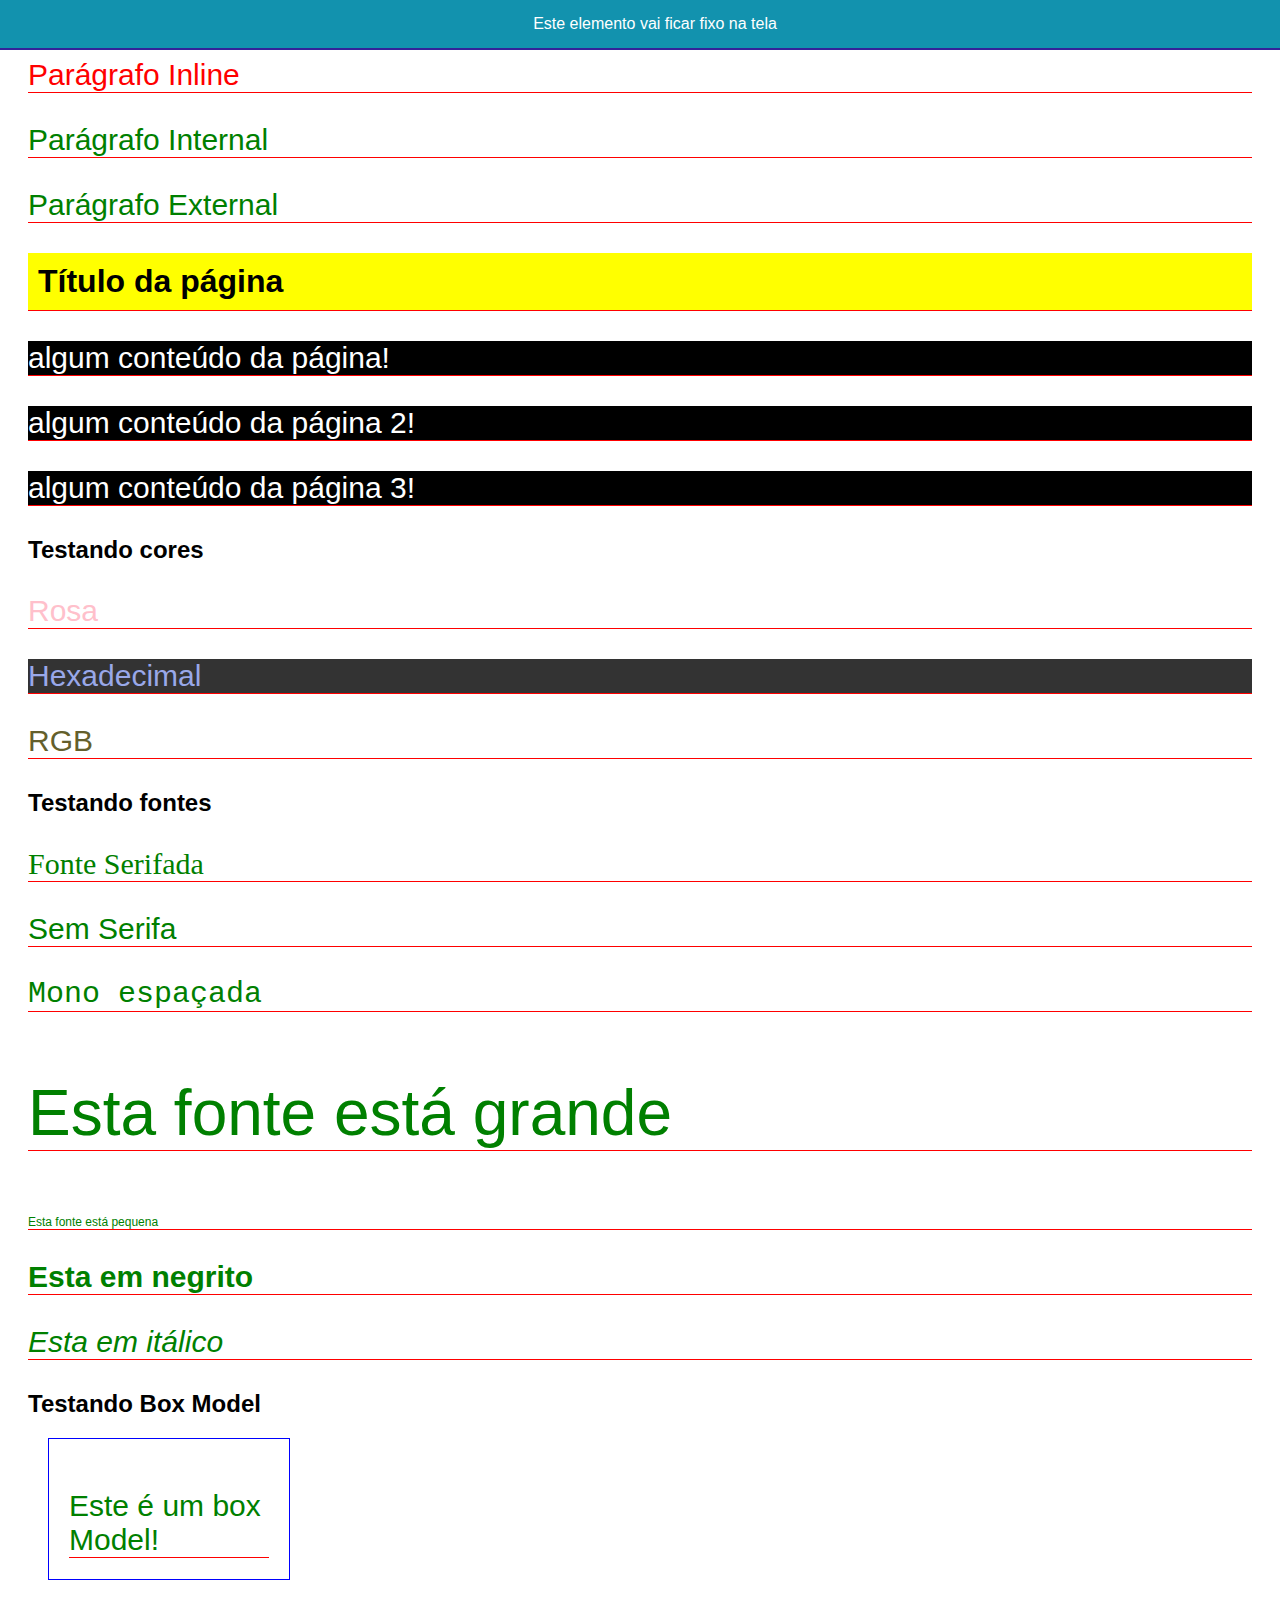
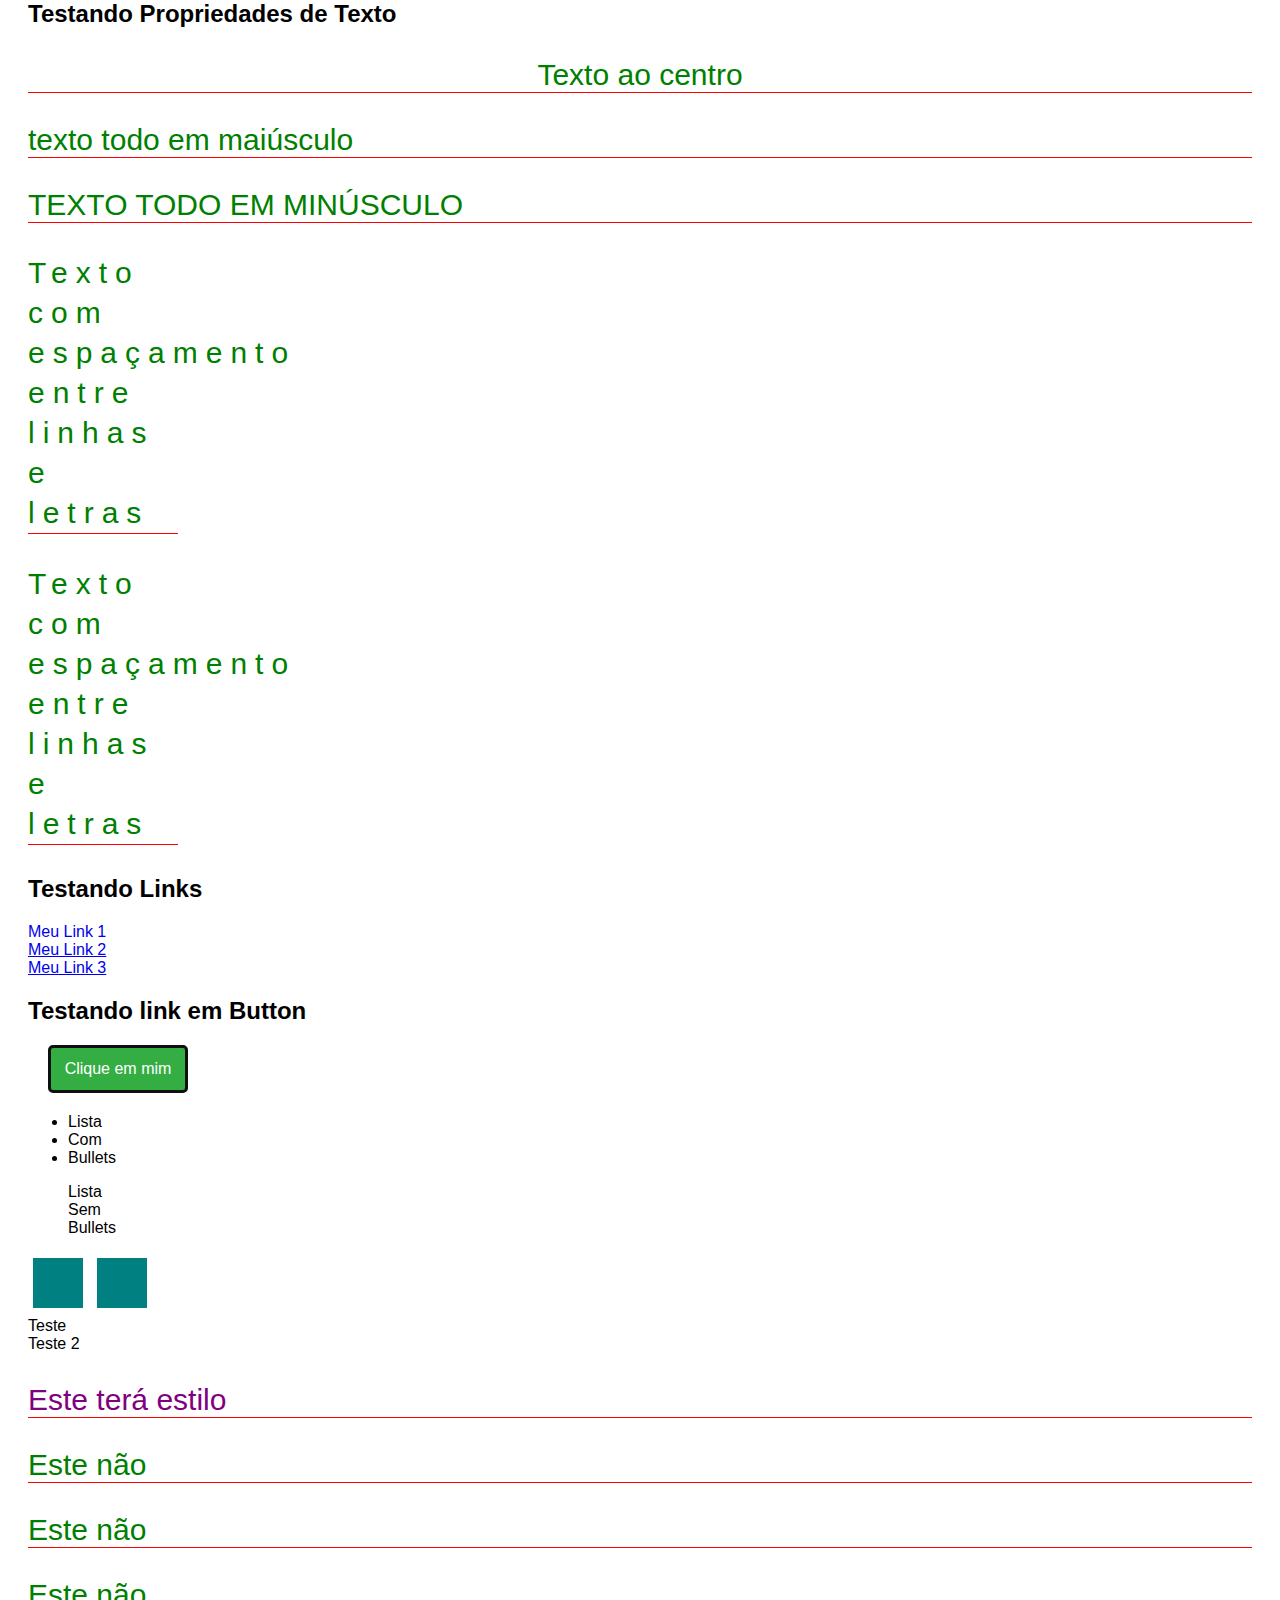
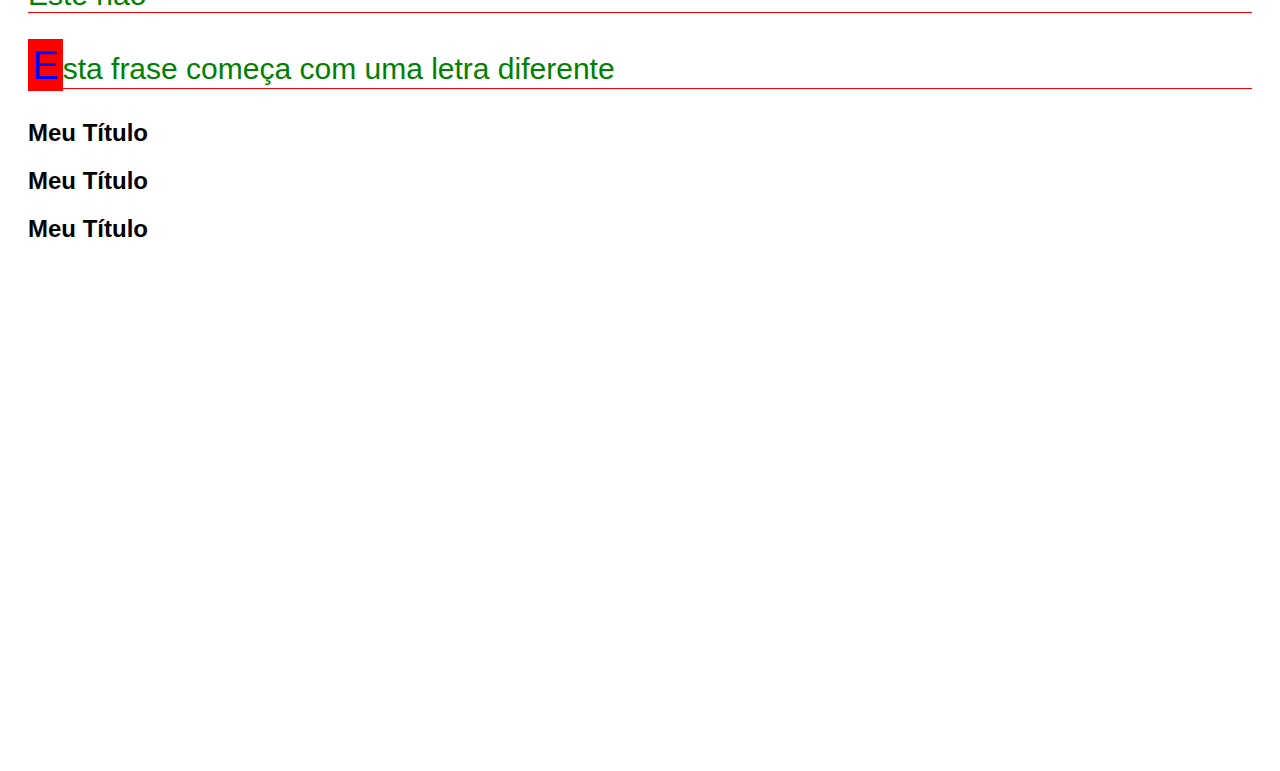
<file: teoria/index.html>
<!DOCTYPE html>
<html lang="pt-br">
<head>
    <meta charset="UTF-8">
    <meta http-equiv="X-UA-Compatible" content="IE=edge">
    <meta name="viewport" content="width=device-width, initial-scale=1.0">
    <title>Teoria  CSS</title>
    <!-- <style>
    body{
    padding: 20px;
    }
    p{
    color:green;
    }
    </style> -->
    <link rel="stylesheet" href="css/style.css">
</head>
<body>
    <p style="color:red;">Parágrafo Inline</p>
    <p>Parágrafo Internal</p>
    <p>Parágrafo External</p>
    
    <!-- classes e ids -->
    <h1 id="titulo-principal">Título da página</h1>
    
    <p class="meu-paragrafo">algum conteúdo da página!</p>
    <p class="meu-paragrafo">algum conteúdo da página 2!</p>
    <p class="meu-paragrafo">algum conteúdo da página 3!</p>
    
    <h2>Testando cores</h2>
    
    <!-- cores -->
    
    <p class="nome-da-cor">Rosa</p>
    <p class="hexa">Hexadecimal</p>
    <p class="rgb">RGB</p>
    <h2>Testando fontes</h2>
    <!-- Fontes -->
    <p class="serifada">Fonte Serifada</p>
    <p class="sem-serifa">Sem Serifa</p>
    <p class="mono-espacada">Mono espaçada</p>
    
    <!-- Size e Weight -->
    
    <p class="tamanho-fonte-grande">Esta fonte está grande</p>
    <p class="tamanho-fonte-pequena">Esta fonte está pequena</p>
    <p class="peso-fonte">Esta em negrito</p>
    <p class="peso-italico">Esta em itálico</p>
    
    <h2>Testando Box Model</h2>
    <!-- Box Model -->
    
    <div class="box-model">
    <p>Este é um box Model!</p>
    </div>
    
    <h2>Testando Propriedades de Texto</h2>
    <!-- Propriedades de texto -->
    <p class="alinhamento">Texto ao centro</p>
    <p class="transform-maiuscula">Texto todo em maiúsculo</p>
    <p class="transform-minuscula">TEXTO TODO EM MINÚSCULO</p>
    
    <!-- Espaçamentos de linhas e letras -->
    
    <p class="espacamento-texto">Texto com espaçamento entre linhas e letras</p>
    <p class="espacamento-texto">Texto com espaçamento entre linhas e letras</p>
    
    <!-- Links -->
    <h2>Testando Links</h2>
    
    <div>
    <a href="#" class="decoration-link">Meu Link 1</a>
    </div>
    
    <div>
    <a href="https://www.google.com" class="visitado">Meu Link 2</a>
    </div>
    
    <div>
    <a href="#" class="estilo-hover">Meu Link 3</a>
    </div>
    
    <h2>Testando link em Button</h2>
    <!-- Link em button -->
    <div>
        <a href="#" class="botao">Clique em mim </a>
    </div>
    
    <!-- Listas -->
    <ul>
        <li>Lista</li>
        <li>Com</li>
        <li>Bullets</li>
    
    </ul>
    <ul class="sem-estilo">
        <li>Lista</li>
        <li>Sem</li>
        <li>Bullets</li>
    
    </ul>
    
    <!-- Display -->
    
    <div class="inline"></div>
    <div class="inline"></div>
    <span class="bloco">Teste</span>
    <span class="bloco">Teste 2</span>
    <div class="inline hidden"></div>
    
    <!-- Position Fixed -->
    
    <div class="elemento-fixo">Este elemento vai ficar fixo na tela</div>
    <!-- Pseudo Seletores -->
    <!-- First Child -->
    <div class="primeiro-elemento">
    <p>Este terá estilo</p>
    <p>Este não</p>
    <p>Este não</p>
    <p>Este não</p>
    </div>
    
    <!-- Pseudo Elementos -->
    <p class="primeira-letra">Esta frase começa com uma letra diferente</p>
    
    <!-- Especifidade -->
    
    <h2>Meu Título</h2>
    <h2 class="titulo">Meu Título</h2>
    <h2 class="titulo" id="meu-titulo-preferido">Meu Título</h2>
</body>
</html>
</file>
<file: teoria/css/style.css>
body{
    padding: 20px;
    padding-bottom: 500px;
    }
p{
    color:green;
    font-size: 30px;
}

/* Classes e Ids */


.meu-paragrafo {
background-color: black;
color: #fff;
}

#titulo-principal {
background-color: yellow;
color: black;
padding: 10px;
font-family: Helvetica;
}

/* Seletores para todos os tipos de elementos e listas */

* {
    font-family: Arial;
}

p, h1 {
border-bottom: 1px solid red;
}

/*Cores*/

.nome-da-cor {
color: pink
}

.hexa {
color: #99a8e9;
background-color: #333;
}

.rgb{
color:rgb(100,95,44);
}

/*Fontes*/

.serifada {
font-family: Georgia;
}


.sem-serifa {
font-family: Helvetica;
}


.mono-espacada {
font-family: 'Courier New';
}


/*Size e Weight*/

.tamanho-fonte-grande {
font-size: 64px;
}

.tamanho-fonte-pequena {
font-size: 12px;
}

.peso-fonte {
font-weight: 700;
}
.peso-italico {
font-style: italic;
}

/*Box Model*/

.box-model {
width: 200px;
height: 100px;
border: 1px solid blue;
padding: 20px;
margin: 20px;
}

/*Propriedades de texto*/

.alinhamento {
text-align: center;

}

.transform-maiuscula {
text-transform: lowercase;
}

.transform-minuscula {
text-transform: uppercase;
}

/*Espa�amento de linhas e letras*/

.espacamento-texto {
   width: 150px;
   line-height:40px;
   letter-spacing:8px;
}

/*Links*/

.decoration-link {
text-decoration: none;

}

.visitado:visited {
color: orange;
}
.estilo-hover:hover {
background-color: #1292ae;
}

/*Link em Button*/

.botao {
background-color: #34ae43;
border: 3px solid #0d1013;
border-radius: 5px;
color: #fff;
text-decoration: none;
display: block;
width: 120px;
padding: 12px 7px ;
text-align: center;
margin: 20px;
transition: .5s;
}

.botao:hover {
background-color: #234966;
}

/*Listas*/

.sem-estilo {

list-style: none;
}


/* Display*/

.inline {
width: 50px;
height: 50px;
background-color: teal;
margin: 5px;
display:inline-block;
}
.bloco {
display: block;
}

.hidden{

    display: none;
}

/*Position Fixed*/

.elemento-fixo {

position: fixed;
left: 0;
top: 0;
width: 100%;
padding: 15px;
text-align: center;
background-color: #1292ae;
border-bottom: 2px solid #342299;
color: #fff;
}

/*Pseudo seletor*/
.primeiro-elemento p:first-child{
color:purple;
font-size: bold;
}


/*Pseudo Elementos*/

.primeira-letra::first-letter {

font-size:40px;
color:blue;
background-color:red;
padding:4px;
}

/*Especifidade do css*/

h2 {
    color:red;
}
.titulo {
color: green;
}

#meu-titulo-preferido {

color:blue;}

/*regra important*/

h2 {
color:black !important;
}
</file>
